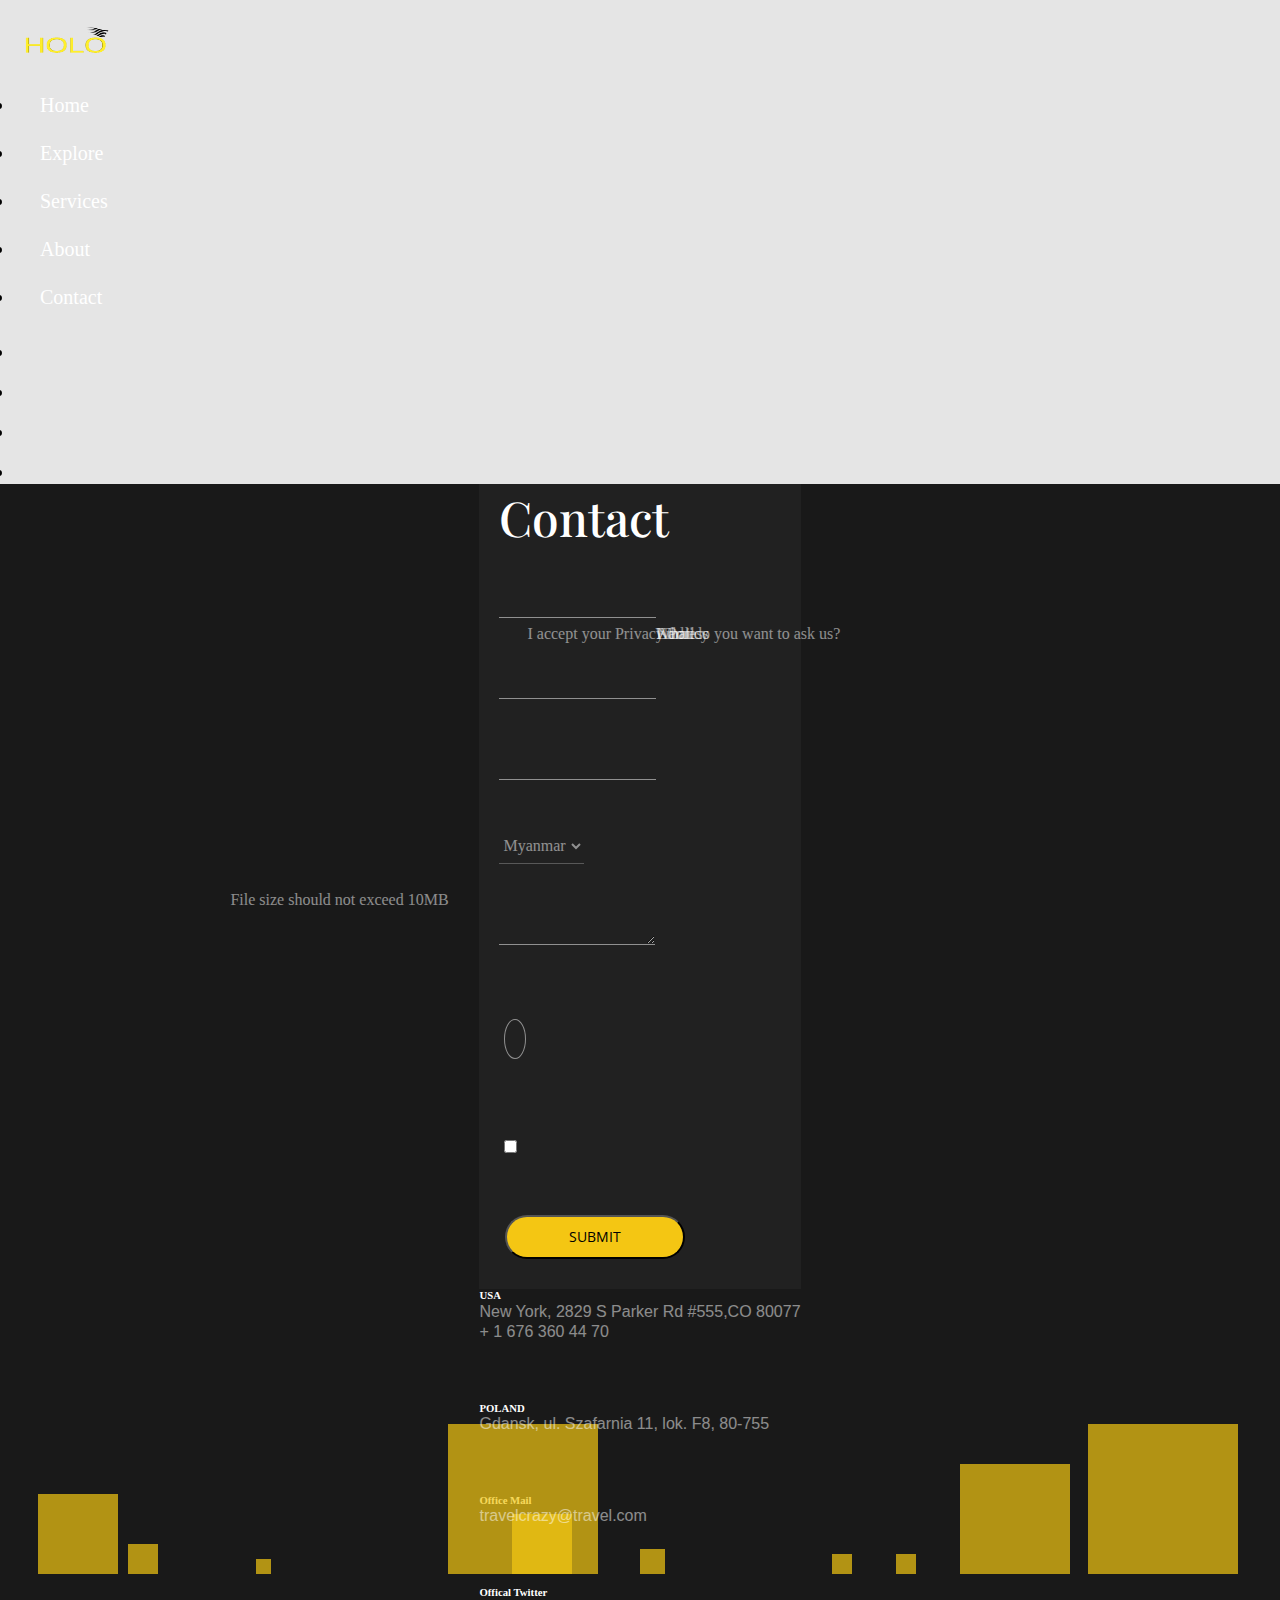
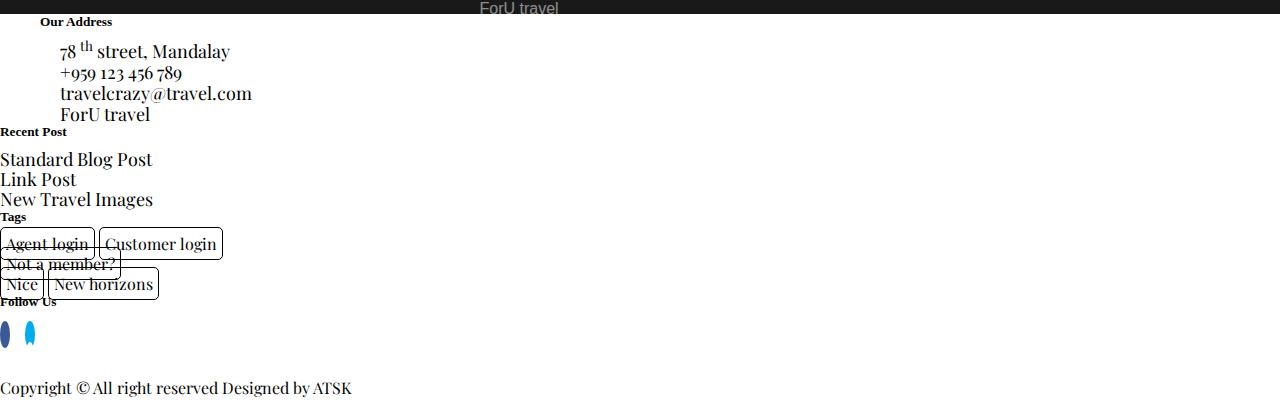
<file: contact.html>
<!DOCTYPE html>
<html lang="en">
<head>
    <meta charset="UTF-8">
    <meta http-equiv="X-UA-Compatible" content="IE=edge">
    <meta name="viewport" content="width=device-width, initial-scale=1.0">
    <title>Travel Exploring Website</title>
    <!-- favicon -->
    <link rel="apple-touch-icon" sizes="180x180" href="resource/img/favicon/apple-touch-icon.png">
    <link rel="icon" type="image/png" sizes="32x32" href="resource/img/favicon/favicon-32x32.png">
    <link rel="icon" type="image/png" sizes="16x16" href="resource/img/favicon/favicon-16x16.png">
    <link rel="manifest" href="resource/img/favicon/site.webmanifest">
    <link rel="mask-icon" href="resource/img/favicon/safari-pinned-tab.svg" color="#5bbad5">
    <link rel="shortcut icon" href="resource/img/favicon/favicon.ico">
    <meta name="msapplication-TileColor" content="#da532c">
    <meta name="msapplication-config" content="resource/img/favicon/browserconfig.xml">
    <meta name="theme-color" content="#ffffff">
    <!-- custom css -->
    <link rel="stylesheet" href="resource/css/style.css" />
    <link rel="stylesheet" href="resource/css/mediaquery.css">
    <link rel="stylesheet" href="vendors/css/grid.css" />
    <link rel="stylesheet" href="vendors/css/normalize.css" />
    <!-- Bootstrap -->
    <link
      rel="stylesheet"
      href="https://cdn.jsdelivr.net/npm/bootstrap@4.6.0/dist/css/bootstrap.min.css"
      integrity="sha384-B0vP5xmATw1+K9KRQjQERJvTumQW0nPEzvF6L/Z6nronJ3oUOFUFpCjEUQouq2+l"
      crossorigin="anonymous"
    />
    <!-- google font -->
    <link
      href="https://fonts.googleapis.com/css2?family=Playfair+Display:wght@400;600&display=swap"
      rel="stylesheet"/>
    <link
      href="https://fonts.googleapis.com/css2?family=Open+Sans:wght@300;400&family=Playfair+Display:wght@400;600&display=swap"
      rel="stylesheet"/>
     <!-- fontawesome -->
     <link
     rel="stylesheet" href="https://cdnjs.cloudflare.com/ajax/libs/font-awesome/6.0.0-beta2/css/all.min.css"
    integrity="sha512-YWzhKL2whUzgiheMoBFwW8CKV4qpHQAEuvilg9FAn5VJUDwKZZxkJNuGM4XkWuk94WCrrwslk8yWNGmY1EduTA=="crossorigin="anonymous"
     referrerpolicy="no-referrer"/>
</head>
<body>
    <nav class="navbar fixed-top contact-nav">
        <a href="#home" class="navbar-brand text-dark"><img src="resource/img/logo.png" alt=""></a>
        <ul class="text-list list-unstyled">
          <li class="list-inline-item"><a href="index.html">Home</a></li>
          <li class="list-inline-item"><a href="#">Explore</a></li>
          <li class="list-inline-item"><a href="#">Services</a></li>
          <li class="list-inline-item"><a href="#">About</a></li>
          <li class="list-inline-item"><a href="#">Contact</a></li>
        </ul>
        <ul class="social-link list-unstyled">
          <li class="list-inline-item">
            <a href="#"><i class="fab fa-facebook-f"></i></a>
          </li>
          <li class="list-inline-item">
            <a href="#"><i class="fab fa-instagram"></i></a>
          </li>
          <li class="list-inline-item">
            <a href="#"><i class="fab fa-twitter"></i></a>
          </li>
          <li class="list-inline-item">
            <a href="#"><i class="far fa-heart"></i></a>
          </li>
        </ul>
    </nav>
    <section id="contact">
      <div class="content-box-md">
        <div class="contact-content">
          <ul class="circles">
            <li></li>
            <li></li>
            <li></li>
            <li></li>
            <li></li>
            <li></li>
            <li></li>
            <li></li>
            <li></li>
            <li></li>
          </ul>    
          <div class="container">
            <div class="row">
              <div class="col-md-8">
                <div id="contact-box">
                    <h2>Contact</h2>
                    <form action="">
                      <div class="row">
                        <div class="col-md-6">
                          <div class="form-group">
                            <input type="text" name="name" id="name" class="form-control">
                            <label for="name">Name</label>
                          </div>
                        </div>
                        <div class="col-md-6">
                          <div class="form-group">
                            <input type="email" name="email" id="email" class="form-control" required>
                            <label for="email">Email</label>
                          </div>
                        </div>
                      </div>
                      <div class="row">
                        <div class="col-md-6">
                          <div class="form-group">
                            <input type="text" name="address" id="address" class="form-control">
                            <label for="address">Address</label>
                          </div>
                        </div>
                        <div class="col-md-6">
                          <div class="form-group ">
                            <select class="form-control" id="country">
                              <option>Myanmar</option>
                              <option>Korea</option>
                              <option>America</option>
                              <option>Japan</option>
                              <option>Singapore</option>
                            </select>
                          </div>
                        </div>
                      </div>
                      <div class="row">
                        <div class="col-md-12">
                          <div class="form-group">
                            <textarea class="form-control" name="message" id="message"  rows="1" style="overflow-x: hidden;overflow-wrap: break-word;"></textarea>
                            <label for="message">What do you want to ask us?</label>
                          </div>
                        </div>
                      </div>
                      <div class="file-privacy">
                        <div class="row">
                          <div class="col-md-6">
                            <div class="form-group">
                              <div class="file">
                                <i class="far fa-file-alt"></i>
                                <label for="address">File size should not exceed 10MB</label>
                              </div>
                            </div>
                          </div>
                          <div class="col-md-6">
                            <div class="form-group ">
                              <div class="form-check">
                                <input class="form-check-input" type="checkbox" id="inlineCheckbox1" value="option1">
                                <label class="form-check-label" for="inlineCheckbox1">I accept your Privacy Policy</label>
                              </div>
                            </div>
                          </div>
                        </div>
                      </div>
                      <div class="row">
                        <div class="col-md-12">
                            <input type="submit" class="btn btn-general send-btn" role="button">
                        </div>
                      </div>
                    </form>
                </div>
              </div>
              <div class="col-md-4">
                <div class="contact-address">
                    <h6>USA</h6>
                    <p>New York, 2829 S Parker Rd #555,CO 80077</p>
                    <p>+ 1 676 360 44 70</p>
                </div>
                <div class="contact-address">
                  <h6>POLAND</h6>
                  <p>Gdansk, ul. Szafarnia 11, lok. F8,
                    80-755</p>
                </div>
                <div class="contact-address">
                  <h6>Office Mail</h6>
                  <p>travelcrazy@travel.com</p>
                </div>
                <div class="contact-address">
                  <h6>Offical Twitter</h6>
                  <p>ForU travel</p>
                </div>
              </div>
              </div>
          </div>
        </div>
      </div>
    </section>
    <footer>
        <div class="jumbotron jumbotron-fluid mb-0">
          <div class="container-fluid">
            <div id="footer-box">
              <div class="row">
                <div class="col-md-3">
                  <div class="address">
                    <h5>Our Address</h5>
                    <p><i class="fas fa-map-marker-alt"></i>78 <sup>th</sup> street, Mandalay</p>
                    <p><i class="fas fa-phone"></i>+959 123 456 789</p>
                    <p><i class="fas fa-envelope"></i>travelcrazy@travel.com</p>
                    <p><i class="fab fa-twitter"></i>ForU travel</p>
                  </div>
                </div>
                <div class="col-md-3">
                  <div class="recent-post">
                    <h5>Recent Post</h5>
                    <p>Standard Blog Post</p>
                    <p>Link Post</p>
                    <p>New Travel Images</p>
                  </div>
                </div>
                <div class="col-md-3">
                  <div class="tag">
                    <h5>Tags</h5>
                    <p><span class="agent">Agent login</span>&nbsp;<span>Customer login</span></p>
                    <p><span>Not a member?</span></p>
                    <p><span>Nice</span>&nbsp;<span>New horizons</span></p>
                  </div>
                </div>
                <div class="col-md-3">
                  <div class="follow">
                    <h5>Follow Us</h5>
                    <i class="fab fa-facebook-f"></i>
                    <i class="fab fa-youtube"></i>
                    <i class="fab fa-twitter"></i><br>
                    <i class="fab fa-spotify"></i>
                    <i class="fab fa-instagram"></i>
                    <i class="fab fa-whatsapp"></i>
                  </div>
                </div>
              </div>
              <p class="text-center">Copyright &copy; All right reserved Designed by ATSK</p>
            </div>
          </div>
        </div>
    </footer>
    <!-- jQuery (necessary for Bootstrap's JavaScript plugins) -->
    <script
      src="https://cdnjs.cloudflare.com/ajax/libs/jquery/3.6.0/jquery.min.js"
      integrity="sha512-894YE6QWD5I59HgZOGReFYm4dnWc1Qt5NtvYSaNcOP+u1T9qYdvdihz0PPSiiqn/+/3e7Jo4EaG7TubfWGUrMQ=="
      crossorigin="anonymous"
      referrerpolicy="no-referrer"></script>
    <!-- Include all compiled plugins (below), or include individual files as needed -->
    <script
      src="https://cdn.jsdelivr.net/npm/bootstrap@4.6.0/dist/js/bootstrap.bundle.min.js"
      integrity="sha384-Piv4xVNRyMGpqkS2by6br4gNJ7DXjqk09RmUpJ8jgGtD7zP9yug3goQfGII0yAns"
      crossorigin="anonymous"></script>
    <!-- Waypoint Js -->
    <script src="vendors/js/jquery.waypoints.min.js"></script>
    <!-- Custom JS -->
    <script src="resource/js/script.js"></script>
</body>
</html>
</file>
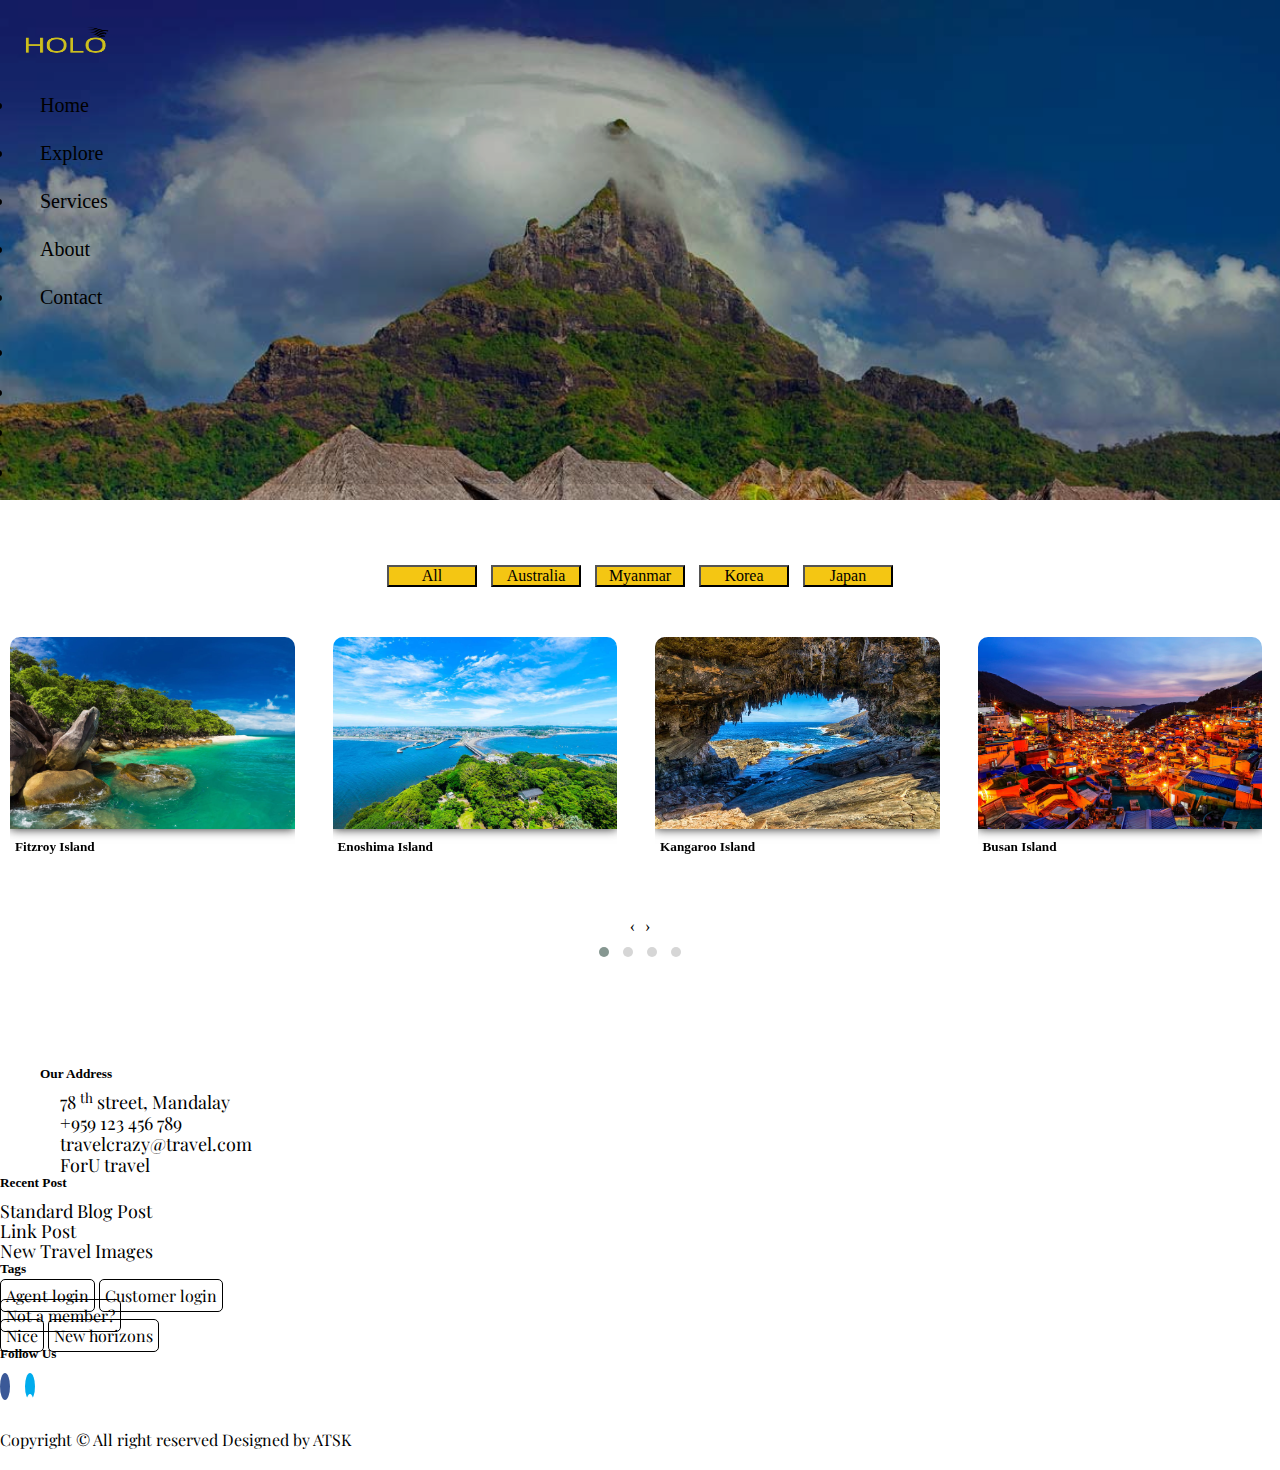
<file: island.html>
<!DOCTYPE html>
<html lang="en">
<head>
    <meta charset="UTF-8">
    <meta http-equiv="X-UA-Compatible" content="IE=edge">
    <meta name="viewport" content="width=device-width, initial-scale=1.0">
    <title>Travel Exploring Website</title>
    <!-- favicon -->
    <link rel="apple-touch-icon" sizes="180x180" href="resource/img/favicon/apple-touch-icon.png">
    <link rel="icon" type="image/png" sizes="32x32" href="resource/img/favicon/favicon-32x32.png">
    <link rel="icon" type="image/png" sizes="16x16" href="resource/img/favicon/favicon-16x16.png">
    <link rel="manifest" href="resource/img/favicon/site.webmanifest">
    <link rel="mask-icon" href="resource/img/favicon/safari-pinned-tab.svg" color="#5bbad5">
    <link rel="shortcut icon" href="resource/img/favicon/favicon.ico">
    <meta name="msapplication-TileColor" content="#da532c">
    <meta name="msapplication-config" content="resource/img/favicon/browserconfig.xml">
    <meta name="theme-color" content="#ffffff">
    <!-- custom css -->
    <link rel="stylesheet" href="resource/css/style.css" />
    <link rel="stylesheet" href="vendors/css/grid.css" />
    <link rel="stylesheet" href="resource/css/mediaquery.css">
    <link rel="stylesheet" href="vendors/css/normalize.css" />
    <!-- Bootstrap -->
    <link
      rel="stylesheet"
      href="https://cdn.jsdelivr.net/npm/bootstrap@4.6.0/dist/css/bootstrap.min.css"
      integrity="sha384-B0vP5xmATw1+K9KRQjQERJvTumQW0nPEzvF6L/Z6nronJ3oUOFUFpCjEUQouq2+l"
      crossorigin="anonymous"
    />
    <!-- google font -->
    <link
      href="https://fonts.googleapis.com/css2?family=Playfair+Display:wght@400;600&display=swap"
      rel="stylesheet"/>
    <link
      href="https://fonts.googleapis.com/css2?family=Open+Sans:wght@300;400&family=Playfair+Display:wght@400;600&display=swap"
      rel="stylesheet"/>
     <!-- fontawesome -->
     <link
     rel="stylesheet" href="https://cdnjs.cloudflare.com/ajax/libs/font-awesome/6.0.0-beta2/css/all.min.css"
    integrity="sha512-YWzhKL2whUzgiheMoBFwW8CKV4qpHQAEuvilg9FAn5VJUDwKZZxkJNuGM4XkWuk94WCrrwslk8yWNGmY1EduTA=="crossorigin="anonymous"
     referrerpolicy="no-referrer"/>
   <!-- Owl Carousel -->
   <link rel="stylesheet" href="./vendors/css/owl.carousel.min.css" />
   <link rel="stylesheet" href="./vendors/css/owl.theme.default.css" />
</head>
<body>
    <section class="home-explore home-island">
        <nav class="navbar fixed-top">
            <a href="#home" class="navbar-brand text-dark"><img src="resource/img/logo.png" alt=""></a>
            <ul class="text-list list-unstyled">
              <li class="list-inline-item"><a href="index.html">Home</a></li>
              <li class="list-inline-item"><a href="#">Explore</a></li>
              <li class="list-inline-item"><a href="#">Services</a></li>
              <li class="list-inline-item"><a href="#">About</a></li>
              <li class="list-inline-item"><a href="contact.html">Contact</a></li>
            </ul>
            <ul class="social-link list-unstyled">
              <li class="list-inline-item">
                <a href="#"><i class="fab fa-facebook-f"></i></a>
              </li>
              <li class="list-inline-item">
                <a href="#"><i class="fab fa-instagram"></i></a>
              </li>
              <li class="list-inline-item">
                <a href="#"><i class="fab fa-twitter"></i></a>
              </li>
              <li class="list-inline-item">
                <a href="#"><i class="far fa-heart"></i></a>
              </li>
            </ul>
        </nav>
        <div class="container-fluid">
            <div id="home-overlay"></div>
            <div class="beach-header">
              <h2>Islands</h2>
              <h6>Life is a island, enjoy the waves</h6>
            </div>
        </div>
    </section>
    <section class="explore-section">
      <div class="content-box-lg">
        <div class="container-fluid">
            <div class="row">
              <div class="col-md-12">
                <div class="owl-filter-bar btn-filter-bar ">
                  <button class="btn item active-color" data-owl-filter="*">
                    <span>All</span>
                  </button>
                  <button class="btn item active-color" data-owl-filter=".australia">
                    <span>Australia</span>
                  </button>
                  <button class="btn item active-color" data-owl-filter=".myanmar">
                    <span>Myanmar</span>
                  </button>
                  <button class="btn item active-color" data-owl-filter=".korea">
                    <span>Korea</span>
                  </button>
                  <button class="btn item active-color" data-owl-filter=".japan">
                    <span>Japan</span>
                  </button>
                </div>
              </div>
            </div>
            <!--  filter for card -->
            <div class="row">
                <div class="col-md-12">
                  <!-- Card Carousel -->
                    <div id="beach-carousel" class="owl-carousel owl-theme">
                        <div class="card item australia">
                          <div class="card-img-top image-item">
                            <a href="./resource/img/island/australia/Fitzroy.jpg">
                              <img src="./resource/img/island/australia/Fitzroy.jpg" alt="Fitzroy" class="img-responsive" />
                            </a>
                          </div>
                          <div class="card-title">
                            <h5>Fitzroy Island</h5>
                          </div>
                          <div class="card-body">
                            <div class="container-fluid">
                              <div class="row">
                                <div class="col-sm-2 p-0"><i class="fas fa-dollar-sign"></i></div>
                                <div class="col-sm-10 p-0"> <h6>Entry cost </h6><p>Free</p></div>
                              </div>
                              <div class="row">
                                <div class="col-sm-2 p-0"><i class="fas fa-map-marked-alt"></i></div>
                                <div class="col-sm-10 p-0"> <h6>Location</h6><p> Cairns in Tropical North Queensland, Australia</p></div>
                              </div>
                              <div class="row justify-content-center">
                                <a href="" class="btn btn-general favorite" role="button">Add to Favorite</a>
                              </div>
                            </div>
                          </div> 
                        </div>
                        <div class="card item japan">
                          <div class="card-img-top image-item">
                            <a href="./resource/img/island/japan/Enoshima.jpg">
                              <img src="./resource/img/island/japan/Enoshima.jpg" alt="Enoshima" class="img-responsive" />
                            </a>
                          </div>
                          <div class="card-title">
                            <h5>Enoshima Island</h5>
                          </div>
                          <div class="card-body">
                            <div class="container-fluid">
                              <div class="row">
                                <div class="col-sm-2 p-0"><i class="fas fa-dollar-sign"></i></div>
                                <div class="col-sm-10 p-0"> <h6>Entry cost </h6><p>$250</p></div>
                              </div>
                              <div class="row">
                                <div class="col-sm-2 p-0"><i class="fas fa-map-marked-alt"></i></div>
                                <div class="col-sm-10 p-0"> <h6>Location</h6><p> Ehime Prefecture of southern Japan</p></div>
                              </div>
                              <div class="row justify-content-center">
                                <a href="" class="btn btn-general favorite" role="button">Add to Favorite</a>
                              </div>
                            </div>
                          </div>
                        </div>
                        <div class="card item australia">
                          <div class="card-img-top image-item">
                            <a href="./resource/img/island/australia/Kangaroo.jpg">
                              <img src="./resource/img/island/australia/Kangaroo.jpg" alt="Kangaroo" class="img-responsive"/>
                            </a>
                          </div>
                          <div class="card-title">
                            <h5>Kangaroo Island</h5>
                          </div>
                          <div class="card-body">
                            <div class="container-fluid">
                              <div class="row">
                                <div class="col-sm-2 p-0"><i class="fas fa-dollar-sign"></i></div>
                                <div class="col-sm-10 p-0"> <h6>Entry cost </h6><p>Free</p></div>
                              </div>
                              <div class="row">
                                <div class="col-sm-2 p-0"><i class="fas fa-map-marked-alt"></i></div>
                                <div class="col-sm-10 p-0"> <h6>Location</h6><p>the south coast of South Australia</p></div>
                              </div>
                              <div class="row justify-content-center">
                                <a href="" class="btn btn-general favorite" role="button">Add to Favorite</a>
                              </div>
                            </div>
                          </div>
                        </div>
                        <div class="card  item korea">
                          <div class="card-img-top image-item">
                            <a href="./resource/img/island/korea/Busan.jpg">
                              <img src="./resource/img/island/korea/Busan.jpg" alt="Busan"class="img-responsive"/>
                            </a>
                          </div>
                          <div class="card-title">
                            <h5>Busan Island</h5>
                          </div>
                          <div class="card-body">
                            <div class="container-fluid">
                              <div class="row">
                                <div class="col-sm-2 p-0"><i class="fas fa-dollar-sign"></i></div>
                                <div class="col-sm-10 p-0"> <h6>Entry cost </h6><p>Free</p></div>
                              </div>
                              <div class="row">
                                <div class="col-sm-2 p-0"><i class="fas fa-map-marked-alt"></i></div>
                                <div class="col-sm-10 p-0"> <h6>Location</h6><p>southern end of Haeundae Beach, south korea</p></div>
                              </div>
                              <div class="row justify-content-center">
                                <a href="" class="btn btn-general favorite" role="button">Add to Favorite</a>
                              </div>
                            </div>
                          </div>
                        </div>
                        <div class="card item australia">
                          <div class="card-img-top image-item">
                            <a href="./resource/img/island/australia/Whitsunday.jpg">
                              <img src="./resource/img/island/australia/Whitsunday.jpg" alt="Whitsunday" class="img-responsive"/>
                            </a>
                          </div>
                          <div class="card-title">
                            <h5>Whitsunday Island</h5>
                          </div>
                          <div class="card-body">
                            <div class="container-fluid">
                              <div class="row">
                                <div class="col-sm-2 p-0"><i class="fas fa-dollar-sign"></i></div>
                                <div class="col-sm-10 p-0"> <h6>Entry cost </h6><p>Free</p></div>
                              </div>
                              <div class="row">
                                <div class="col-sm-2 p-0"><i class="fas fa-map-marked-alt"></i></div>
                                <div class="col-sm-10 p-0"> <h6>Location</h6><p> central coast of Queensland, Australia</p></div>
                              </div>
                              <div class="row justify-content-center">
                                <a href="" class="btn btn-general favorite" role="button">Add to Favorite</a>
                              </div>
                            </div>
                          </div>
                        </div>
                        <div class="card item australia">
                          <div class="card-img-top image-item">
                            <a href="./resource/img/island/australia/Fraser.jpg">
                              <img src="./resource/img/island/australia/Fraser.jpg" alt="Fraser" class="img-responsive"/>
                            </a>
                          </div>
                          <div class="card-title">
                            <h5>Fraser Island</h5>
                          </div>
                          <div class="card-body">
                            <div class="container-fluid">
                              <div class="row">
                                <div class="col-sm-2 p-0"><i class="fas fa-dollar-sign"></i></div>
                                <div class="col-sm-10 p-0"> <h6>Entry cost </h6><p>Free</p></div>
                              </div>
                              <div class="row">
                                <div class="col-sm-2 p-0"><i class="fas fa-map-marked-alt"></i></div>
                                <div class="col-sm-10 p-0"> <h6>Location</h6><p>north of Brisbane, off the East Coast of Queensland, Australia</p></div>
                              </div>
                              <div class="row justify-content-center">
                                <a href="" class="btn btn-general favorite" role="button">Add to Favorite</a>
                              </div>
                            </div>
                          </div>
                        </div>
                        <div class="card item korea">
                          <div class="card-img-top image-item">
                            <a href="./resource/img/island/korea/Jeju.jpg">
                              <img src="./resource/img/island/korea/Jeju.jpg" alt="Jeju" class="img-responsive"/>
                            </a>
                          </div>
                          <div class="card-title">
                            <h5>Jeju Island</h5>
                          </div>
                          <div class="card-body">
                            <div class="container-fluid">
                              <div class="row">
                                <div class="col-sm-2 p-0"><i class="fas fa-dollar-sign"></i></div>
                                <div class="col-sm-10 p-0"> <h6>Entry cost </h6><p>Free</p></div>
                              </div>
                              <div class="row">
                                <div class="col-sm-2 p-0"><i class="fas fa-map-marked-alt"></i></div>
                                <div class="col-sm-10 p-0"> <h6>Location</h6><p> southern coast of South Korea, in the Korea Strait, Jeollanam-do</p></div>
                              </div>
                              <div class="row justify-content-center">
                                <a href="" class="btn btn-general favorite" role="button">Add to Favorite</a>
                              </div>
                            </div>
                          </div>
                        </div>
                        <div class="card item myanmar">
                          <div class="card-img-top image-item">
                            <a href="./resource/img/island/myanmar/CocksComb.jpg">
                              <img src="./resource/img/island/myanmar/CocksComb.jpg" alt=" CocksComb" class="img-responsive"/>
                            </a>
                          </div>
                          <div class="card-title">
                            <h5>CocksComb Kun</h5>
                          </div>
                          <div class="card-body">
                            <div class="container-fluid">
                              <div class="row">
                                <div class="col-sm-2 p-0"><i class="fas fa-dollar-sign"></i></div>
                                <div class="col-sm-10 p-0"> <h6>Entry cost </h6><p>Free</p></div>
                              </div>
                              <div class="row">
                                <div class="col-sm-2 p-0"><i class="fas fa-map-marked-alt"></i></div>
                                <div class="col-sm-10 p-0"> <h6>Location</h6><p>southern waters of Myanmar</p></div>
                              </div>
                              <div class="row justify-content-center">
                                <a href="" class="btn btn-general favorite" role="button">Add to Favorite</a>
                              </div>
                            </div>
                          </div>
                        </div>
                        <div class="card item myanmar" >
                          <div class="card-img-top image-item">
                            <a href="./resource/img/island/myanmar/Goyangyi .jpg">
                              <img src="./resource/img/island/myanmar/Goyangyi .jpg" alt="Goyangyi" class="img-responsive" />
                            </a>
                          </div>
                          <div class="card-title">
                            <h5>Goyangyi Kun</h5>
                          </div>
                          <div class="card-body">
                            <div class="container-fluid">
                              <div class="row">
                                <div class="col-sm-2 p-0"><i class="fas fa-dollar-sign"></i></div>
                                <div class="col-sm-10 p-0"> <h6>Entry cost </h6><p>Free</p></div>
                              </div>
                              <div class="row">
                                <div class="col-sm-2 p-0"><i class="fas fa-map-marked-alt"></i></div>
                                <div class="col-sm-10 p-0"> <h6>Location</h6><p> Ayeyarwady Region in South West Myanmar</p></div>
                              </div>
                              <div class="row justify-content-center">
                                <a href="" class="btn btn-general favorite" role="button">Add to Favorite</a>
                              </div>
                            </div>
                          </div>
                        </div>
                        <div class="card item myanmar" >
                          <div class="card-img-top image-item">
                            <a href="./resource/img/island/myanmar/Harris.jpg">
                              <img  src="./resource/img/island/myanmar/Harris.jpg" alt="Harris" class="img-responsive" />
                            </a>
                            </div>
                            <div class="card-title">
                              <h5>Harris Kun</h5>
                            </div>
                            <div class="card-body">
                              <div class="container-fluid">
                                <div class="row">
                                  <div class="col-sm-2 p-0"><i class="fas fa-dollar-sign"></i></div>
                                  <div class="col-sm-10 p-0"> <h6>Entry cost </h6><p>Free</p></div>
                                </div>
                                <div class="row">
                                  <div class="col-sm-2 p-0"><i class="fas fa-map-marked-alt"></i></div>
                                  <div class="col-sm-10 p-0"> <h6>Location</h6><p>southern Myanmar and is part of the Tanintharyi Region</p></div>
                                </div>
                                <div class="row justify-content-center">
                                  <a href="" class="btn btn-general favorite" role="button">Add to Favorite</a>
                                </div>
                              </div>
                            </div>
                        </div>
                        <div class="card item korea" >
                          <div class="card-img-top image-item">
                            <a href="./resource/img/island/korea/ansan.jpg">
                              <img src="./resource/img/island/korea/ansan.jpg"  alt="ansan" class="img-responsive"/>
                            </a>
                          </div>
                          <div class="card-title">
                            <h5>Ansan Island</h5>
                          </div>
                          <div class="card-body">
                            <div class="container-fluid">
                              <div class="row">
                                <div class="col-sm-2 p-0"><i class="fas fa-dollar-sign"></i></div>
                                <div class="col-sm-10 p-0"> <h6>Entry cost </h6><p>Free</p></div>
                              </div>
                              <div class="row">
                                <div class="col-sm-2 p-0"><i class="fas fa-map-marked-alt"></i></div>
                                <div class="col-sm-10 p-0"> <h6>Location</h6><p>Gyeonggi Province, South Korea</p></div>
                              </div>
                              <div class="row justify-content-center">
                                <a href="" class="btn btn-general favorite" role="button">Add to Favorite</a>
                              </div>
                            </div>
                          </div>
                        </div>
                        <div class="card item korea" >
                          <div class="card-img-top image-item">
                            <a href="./resource/img/island/korea/ganghwa.jpg">
                              <img  src="./resource/img/island/korea/ganghwa.jpg"alt="ganghwa" class="img-responsive"/>
                            </a>
                          </div>
                          <div class="card-title">
                            <h5>Ganghwa Island</h5>
                          </div>
                          <div class="card-body">
                            <div class="container-fluid">
                              <div class="row">
                                <div class="col-sm-2 p-0"><i class="fas fa-dollar-sign"></i></div>
                                <div class="col-sm-10 p-0"> <h6>Entry cost </h6><p>Free</p></div>
                              </div>
                              <div class="row">
                                <div class="col-sm-2 p-0"><i class="fas fa-map-marked-alt"></i></div>
                                <div class="col-sm-10 p-0"> <h6>Location</h6><p>Ganghwa Island, the fifth largest island in South Korea</p></div>
                              </div>
                              <div class="row justify-content-center">
                                <a href="" class="btn btn-general favorite" role="button">Add to Favorite</a>
                              </div>
                            </div>
                          </div>
                        </div>
                        <div class="card item myanmar" >
                          <div class="card-img-top image-item">
                            <a href="./resource/img/island/myanmar/HorseShoe.jpg">
                              <img src="./resource/img/island/myanmar/HorseShoe.jpg" alt="HorseShoe" class="img-responsive"/>
                            </a>
                          </div>
                          <div class="card-title">
                            <h5>HorseShoe Kun</h5>
                          </div>
                          <div class="card-body">
                            <div class="container-fluid">
                              <div class="row">
                                <div class="col-sm-2 p-0"><i class="fas fa-dollar-sign"></i></div>
                                <div class="col-sm-10 p-0"> <h6>Entry cost </h6><p>Free</p></div>
                              </div>
                              <div class="row">
                                <div class="col-sm-2 p-0"><i class="fas fa-map-marked-alt"></i></div>
                                <div class="col-sm-10 p-0"> <h6>Location</h6><p> Kawthaung, Tanintharyi Region, Myanmar</p></div>
                              </div>
                              <div class="row justify-content-center">
                                <a href="" class="btn btn-general favorite" role="button">Add to Favorite</a>
                              </div>
                            </div>
                          </div>
                        </div>
                        <div class="card item japan" >
                          <div class="card-img-top image-item">
                            <a href="./resource/img/island/japan/Kozushima.jpg">
                              <img src="./resource/img/island/japan/Kozushima.jpg" alt="Kozushima" class="img-responsive"/>
                            </a>
                          </div>
                          <div class="card-title">
                            <h5>Kozushima Island</h5>
                          </div>
                          <div class="card-body">
                            <div class="container-fluid">
                              <div class="row">
                                <div class="col-sm-2 p-0"><i class="fas fa-dollar-sign"></i></div>
                                <div class="col-sm-10 p-0"> <h6>Entry cost </h6><p>Free</p></div>
                              </div>
                              <div class="row">
                                <div class="col-sm-2 p-0"><i class="fas fa-map-marked-alt"></i></div>
                                <div class="col-sm-10 p-0"> <h6>Location</h6><p>  Kobeyama, Kozushima-mura, Tokyo Japan</p></div>
                              </div>
                              <div class="row justify-content-center">
                                <a href="" class="btn btn-general favorite" role="button">Add to Favorite</a>
                              </div>
                            </div>
                          </div>
                        </div>
                        <div class="card item japan" >
                          <div class="card-img-top image-item">
                            <a href="./resource/img/island/japan/Okinawa.jpg">
                              <img src="./resource/img/island/japan/Okinawa.jpg" alt="Okinawa" class="img-responsive" />
                            </a>
                          </div>
                          <div class="card-title">
                            <h5>Okinawa Island</h5>
                          </div>
                          <div class="card-body">
                            <div class="container-fluid">
                              <div class="row">
                                <div class="col-sm-2 p-0"><i class="fas fa-dollar-sign"></i></div>
                                <div class="col-sm-10 p-0"> <h6>Entry cost </h6><p>Free</p></div>
                              </div>
                              <div class="row">
                                <div class="col-sm-2 p-0"><i class="fas fa-map-marked-alt"></i></div>
                                <div class="col-sm-10 p-0"> <h6>Location</h6><p>a prefecture of Japan located on the Ryukyu Islands, Japan</p></div>
                              </div>
                              <div class="row justify-content-center">
                                <a href="" class="btn btn-general favorite" role="button">Add to Favorite</a>
                              </div>
                            </div>
                          </div>
                        </div>
                        <div class="card item japan" >
                          <div class="card-img-top image-item">
                            <a href="./resource/img/island/japan/Okinoshima.jpg">
                              <img src="./resource/img/island/japan/Okinoshima.jpg" alt="Okinoshima" class="img-responsive"/>
                            </a>
                          </div>
                          <div class="card-title">
                            <h5>Okinoshima Island</h5>
                          </div>
                          <div class="card-body">
                            <div class="container-fluid">
                              <div class="row">
                                <div class="col-sm-2 p-0"><i class="fas fa-dollar-sign"></i></div>
                                <div class="col-sm-10 p-0"> <h6>Entry cost </h6><p>Free</p></div>
                              </div>
                              <div class="row">
                                <div class="col-sm-2 p-0"><i class="fas fa-map-marked-alt"></i></div>
                                <div class="col-sm-10 p-0"> <h6>Location</h6><p>the coast of Munakata, Fukuoka, Japan</p></div>
                              </div>
                              <div class="row justify-content-center">
                                <a href="" class="btn btn-general favorite" role="button">Add to Favorite</a>
                              </div>
                            </div>
                          </div>
                        </div>
                  </div>
                </div>
            </div>
        </div>
      </div>
    </section>
    <footer>
        <div class="jumbotron jumbotron-fluid mb-0">
          <div class="container-fluid">
            <div id="footer-box">
              <div class="row">
                <div class="col-md-3">
                  <div class="address">
                    <h5>Our Address</h5>
                    <p><i class="fas fa-map-marker-alt"></i>78 <sup>th</sup> street, Mandalay</p>
                    <p><i class="fas fa-phone"></i>+959 123 456 789</p>
                    <p><i class="fas fa-envelope"></i>travelcrazy@travel.com</p>
                    <p><i class="fab fa-twitter"></i>ForU travel</p>
                  </div>
                </div>
                <div class="col-md-3">
                  <div class="recent-post">
                    <h5>Recent Post</h5>
                    <p>Standard Blog Post</p>
                    <p>Link Post</p>
                    <p>New Travel Images</p>
                  </div>
                </div>
                <div class="col-md-3">
                  <div class="tag">
                    <h5>Tags</h5>
                    <p><span class="agent">Agent login</span>&nbsp;<span>Customer login</span></p>
                    <p><span>Not a member?</span></p>
                    <p><span>Nice</span>&nbsp;<span>New horizons</span></p>
                  </div>
                </div>
                <div class="col-md-3">
                  <div class="follow">
                    <h5>Follow Us</h5>
                    <i class="fab fa-facebook-f"></i>
                    <i class="fab fa-youtube"></i>
                    <i class="fab fa-twitter"></i><br>
                    <i class="fab fa-spotify"></i>
                    <i class="fab fa-instagram"></i>
                    <i class="fab fa-whatsapp"></i>
                  </div>
                </div>
              </div>
              <p class="text-center">Copyright &copy; All right reserved Designed by ATSK</p>
            </div>
          </div>
        </div>
    </footer>
    <!-- jQuery (necessary for Bootstrap's JavaScript plugins) -->
    <script
      src="https://cdnjs.cloudflare.com/ajax/libs/jquery/3.6.0/jquery.min.js"
      integrity="sha512-894YE6QWD5I59HgZOGReFYm4dnWc1Qt5NtvYSaNcOP+u1T9qYdvdihz0PPSiiqn/+/3e7Jo4EaG7TubfWGUrMQ=="
      crossorigin="anonymous"
      referrerpolicy="no-referrer"></script>
    <!-- Include all compiled plugins (below), or include individual files as needed -->
    <script
      src="https://cdn.jsdelivr.net/npm/bootstrap@4.6.0/dist/js/bootstrap.bundle.min.js"
      integrity="sha384-Piv4xVNRyMGpqkS2by6br4gNJ7DXjqk09RmUpJ8jgGtD7zP9yug3goQfGII0yAns"
      crossorigin="anonymous"></script>
    <!-- Waypoint Js -->
    <script src="vendors/js/jquery.waypoints.min.js"></script>
    <!-- Carousel JS -->
    <script src="vendors/js/owl.carousel.js"></script>
    <script src="vendors/js/owl.carousel.min.js"></script>
    <script src="vendors/js/owlcarousel2-filter.min.js"></script>
    <!-- slick carousel js -->
    <script src="vendors/js/slick.min.js"></script>
    <!-- Custom JS -->
    <script src="resource/js/script.js"></script>
</body>
</html>
</file>
<file: resource/css/style.css>
/* Default Themes
font-family: 'Open Sans', sans-serif;
font-family: 'Playfair Display', serif
*/
/*---------- HTML BODY----------- */
* {
  margin: 0;
  padding: 0;
  box-sizing: border-box;
}
html,
body {
  height: 100%;
  scroll-behavior: smooth;
}
p {
  font-family: "Playfair Display", sans-serif;
  font-size: 16px;
  font-weight: 400;
  line-height: 20px;
}
section,
footer {
  background-color: #fff;
  overflow: hidden;
}
.fadeInScroll{
  opacity: 1;
}
h2{
  font-family: "Playfair Display",sans-serif;
  font-size: 48px;
  font-weight: 500;
}
/*---------- Preloader----------- */
#preloader {
  background-color: #fff;
  position: fixed;
  top: 0;
  bottom: 0;
  left: 0;
  right: 0;
  z-index: 9999;
}
#status {
  background-image: url(../img/preloader/preloader.gif);
  background-repeat: no-repeat;
  width: 70px;
  height: 70px;
  position: absolute;
  top: 50%;
  left: 50%;
  margin-top: -35px;
  margin-left: -35px;
}
/*---------- content box----------- */
.content-box-lg {
  padding: 100px 0;
}
.content-box-md {
  padding: 90px 0;
}
.content-box-sm {
  padding: 80pc 0;
}
/*---------- Home nav----------- */
nav.navbar{
  padding: 0 15px;
}
.navbar {
  background-color: rgba(0, 0, 0, 0.1);
}
.navbar-brand img{
  width: 100px;
  height: 75px;
}
nav ul {
  font-size: 20px;
}
nav ul.text-list > li > a,
nav ul.text-list > li > a:after {
  text-decoration: none;
  color: #000000;
  margin-top: 5px;
  padding: 10px 25px;
  z-index: 2;
  position: relative;
  margin-bottom: 5px;
  display: block;
  transition: all .5s;
}
nav ul.text-list > li > a:after{
  display: block;
  position: absolute;
  top: 0;
  left: 0;
  bottom: 0;
  right: 0;
  margin: auto;
  width: 100%;
  height: 1px;
  content: '.';
  color: transparent;
  background: #f4c613;
  visibility: none;
  opacity: 0;
  z-index: -1;
}
nav ul.text-list > li > a:hover:after {
  opacity: 1;
  visibility: visible;
  height: 100%;
}
nav ul.social-link li a {
  font-size: 24px;
  border: 1pxs solid #fff;
  width: 35px;
  height: 35px;
  text-align: center;
  display: inline-block;
  border-radius: 50%;
  line-height: 35px;
  color: #fff;
}
nav ul.social-link > li:nth-child(1) a:hover {
  background-color: #3b5998;
  color: #fff;
}
nav ul.social-link > li:nth-child(2) a:hover {
  background-color: #fff;
  color: #d6249f;
}
nav ul.social-link > li:nth-child(3) a:hover {
  background-color: #fff;
  color: #00aced;
}
nav ul.social-link > li:nth-child(4) a:hover {
  background-color: #dd4b39;
}
/*---------- white navbar----------- */
.white-nav-top {
  background: #fff;
  padding: 10px 0;
  box-shadow: 0 1px 3px 1px #999;
  z-index: 2;
}
.white-nav-top ul > li > a {
  color: #212226;
}
.white-nav-top ul > li > a > i{
  color: #212226;
}
/*---------- Scroll spy White navbar----------- */
.white-nav-top ul.text-list > li a.active {
  color: #f4c613;
}
/*---------- contact page navbar----------- */
nav.contact-nav ul li a{
  color: #ffffff;
}
nav.contact-nav.white-nav-top ul li a{
  color: #000;
}
/*---------- Buttons----------- */
.btn-general {
  font-family: "Open Sans", sans-serif;
  font-size: 14px;
  border-radius: 24px;
  text-transform: uppercase;
  margin: 0 6px;
  padding: 12px 46px 12px 46px;
  transition: all 0.5s;
}
a.btn-yellow{
  text-decoration: none;
  background-color: #f4c613;
  color: #000;
  font-weight: 500;
  border-radius: 50px;
  padding: 10px 15px;
}
/*---------- Home section----------- */
#home{
  position: relative;
  height: 100%;
}
#home-bg img{
  position: absolute;
  top: 50%;
  left: 50%;
  transform: translateX(-50%) translateY(-50%);
  min-width: 100%;
  min-height: 100%;
  background-size: cover;
}
#home-overlay {
  width: 100%;
  height: 100%;
  background-color: rgba(0, 0, 0, 0.5);
  position: absolute;
  top: 0;
  left: 0;
}
.home-header {
  margin-top: 17%;
  margin-left: 40%;
}
.heading {
  color: #f4c613;
}
.heading h4 {
  font-size: 16px;
  font-weight: 200;
}
.heading h2 {
  font-size: 50px;
  font-weight: 600;
}
.home-btn a {
  text-decoration: none;
  background-color: #000;
  color: #f4c613;
  border: 1px solid #f4c613;
  border-radius: 50px;
  margin-top: 20px;
  transition: all 0.5s;
}
.home-btn a:active,
.home-btn a:hover {
  background-color: #f4c613;
  color: #000;
  border-color: #000;
  transform: translateY(-8px);
}
/* down arrow */
#down-arrow {
  margin-top: 17%;
  font-size: 28px;
}
#down-arrow i{
  color: #000;
  border: 1px solid #000;
  padding: 5px 8px;
  border-radius: 50%;
  animation:bounce 1s infinite;
}
/*---------- Explore section----------- */
#explore {
  padding: 0;
  margin: 0;
}
#explore-title h2 {
  font-family:  sans-serif;
  font-size: 36px;
  color: #000;
  letter-spacing: 2px;
}
#explore-title p {
  font-family: sans-serif;
  font-size: 16px;
  color: #000;
  font-weight: 300;
  padding: 5px;
  line-height: 20px;
  letter-spacing: 1px;
  margin-bottom: 25px;
}
.explore-box{
  padding: 10px 0;
}
.explore-box .card{
  overflow: hidden;
}
.explore-box .card img{
  width: 100%;
  max-height: 300px;
  transform: scale(1.15);
  transition: transform 0.5s ,scale 0.5s;
}
.explore-box .card img:hover{
  transform: scale(1);
}
.explore-text-over-img{
  width: 100%;
  position: absolute;
  top: 70%;
}
.explore-text-over-img h4{
  padding-top: 40px;
  display: inline-block;
  padding-left: 10px;
}
.explore-text-over-img a{
  margin-top: 30px;
  margin-right: 10%;
  float: right;
  display: inline-block;
  transition: all 0.5s;
}
.explore-text-over-img a:hover{
  background-color: #000;
  color: #f4c613;
  border: 1px solid #f4c613;
}
/*---------- Counter Up section----------- */
#counterup {
  background-color: rgba(128, 128, 128, 0.2);
  padding-bottom: 10px;
  z-index: -1;
}
#counterup .content-box-md{
  padding-top: 50px;
}
#counterup h2 {
  font: "Playfair Display" 36px;
  color: #000;
  margin-bottom: 30px;
}
.counter-item {
  text-align: center;
  position: relative;
  padding: 5px;
  margin: 0 auto;
  width: 170px;
  height: auto;
  color: #f4c613;
  transition: all 0.5s linear;
}
.counter-item:after{
  content: '';
  background: linear-gradient(to right, #eff0f2, #fefefe);
  height: 152px;
  width: 152px;
  border-radius: 15px;
  border: 3px solid #fff;
  box-shadow: 5px 0 8px rgba(0, 0, 0, 0.2);
  transform: translateX(-50%) rotate(45deg);
  position: absolute;
  top: 25px;
  left: 50%;
  z-index: -1;
}
.counter-item .counter-content i {
  background: #f4c613;
  color: #000;
  font-size: 30px;
  line-height: 60px;
  width: 60px;
  height: 60px;
  margin: 20px auto 20px;
  border-radius: 50%;
  border: 2px solid #fff;
  box-shadow: 4px 4px 4px rgba(0,0,0,0.4);
}
.counter-item .counter-value {
  font-weight: 500;
  background:#f4c613;
  color: #000;
  font-size: 25px;
  letter-spacing: 2px;
  width: 100%;
  padding: 10px 0 6px;
  border-radius: 10px;
  box-shadow: inset 0 0 6px rgba(0,0,0,0.6),0 0 0 2px #fff;
  position: absolute;
  left: 0;
  bottom: -80px;
  z-index: -1;
}
.counter-item .counter-content p {
    color: #000;
    font-size: 18px;
    font-weight: 700;
    text-transform: capitalize;
    line-height: 22px;
    padding: 0 30px;
    margin: 0 0 15px;
}
.counter-item i {
  transition: all 0.5 linear;
}
.change-color {
  color: #000 !important;
  padding-top: 10px;
}
.change-color i {
  color: #f4c613;
  transition: transform 0.5s;
}
.animate-route ,
.animate-smile,
.animate-users{
  transform: scale(1.2) translateY(-10px);
}
.animate-global {
  transform: scale(1.2) rotate(-45deg);
}
/*---------- hot tour section----------- */
#tour-heading h2 {
  font-size: 48px;
  color: #000;
}
#tour-heading p {
  font-size: 18px;
  word-spacing: 2px;
}
.controls-top {
  text-align: center;
  padding: 10px;
  margin-bottom: 15px;
}
.controls-top i {
  font-size: 30px;
  width: 40px;
  height: 40px;
  background-color: #f4c613;
  padding-top: 5px;
  border-radius: 50%;
  color: #000;
  box-shadow: 0 0 5px #808080;
  transition: all 0.5s ease;
}
.controls-top i.fa-chevron-left:hover {
  background-color: #000;
  color: #f4c613;
  transform: scale(1.2) translateX(-15px);
}
.controls-top i.fa-chevron-right:hover {
  background-color: #000;
  color: #f4c613;
  transform: scale(1.2) translateX(15px);
}
.tour-card{
  box-shadow: 0 0 10px #808080;
  max-height: 500px;
  width: 490px;
  opacity: 90%;
  transform: scale(1);
  transition: all 0.5s linear;
}
.tour-card .backgroundEffect{
  bottom: 0;
  height: 0px;
  width: 100%;
  transition: background 0.5s ease-in-out;
}
.tour-card:hover{
  opacity: 1;
  transform: scale(1.03);
}
.tour-card:hover .backgroundEffect{
  bottom: 0;
  height: 260px;
  width: 100%;
  position: absolute;
  background: #f4c613;
  animation: popBackground 0.5s ease-in
}
@keyframes popBackground {
  0% {
      height: 20px;
      border-top-left-radius: 50%;
      border-top-right-radius: 50%
  }

  50% {
      height: 80px;
      border-top-left-radius: 75%;
      border-top-right-radius: 75%
  }
  75% {
      height: 160px;
      border-top-left-radius: 85%;
      border-top-right-radius: 85%
  }
  100% {
      height: 280px;
      border-top-left-radius: 100%;
      border-top-right-radius: 100%
  }
}
.tour-card{
  width: 100%;
}
.tour-card img.card-img-top{
  display: block;
  width: 100%;
  height: 18vw;
  object-fit: cover;
}
.card-title h4{
  color: #000;
  font-size: 28px;
  font-family: "Playfair Display",sans-serif;
  font-weight: 500;
}
.card-title p,
.tour-badge p{
  font-weight: 200;
  color: #000;
}
.card-title i{
  font-size: 30px;
  width: 50px;
  height: 50px;
  color: #000;
  background-color: #f4c613;
  border-radius: 50%;
  padding-top: 8px;
  position: absolute;
  top: -50px;
}
.tour-card:hover i{
  color: #000;
}
.tour-badge span.badge{
  background-color: #f4c613;
  color: #000;
  font-size: 18px;
  border-radius: 50px;
  margin: 0 5px;
}
.tour-card:hover span.badge,
.tour-card:hover .tour a{
  background-color: #000;
  color: #f4c613;
}
.tour a{
  text-decoration: none;
  background-color: #f4c613;
  color: #000;
  border-radius: 50px;
  text-align: center;
  width: 100px;
  margin-top: 10px;
  transition: all 0.5s linear;
}
.tour a:hover{
  background-color: #000;
  border: 1px solid #f4c613;
  color: #f4c613;
  transform: scale(1.2);
}
.tour i{
  color: #f4c613;
  margin-top: 10px;
}
.price{
  font-size: 24px;
  color: #000;
}
/*---------- services section----------- */
#services{
  background-color: #f4c613;
  margin-top: 50px;
  overflow: visible;
}
#service-text-block h4{
  font-size: 30px;
}
#service-text-block p{
  word-wrap: break-word;
  margin-top: 20px;
  line-height: 24px;
}
#service-transportation ol.carousel-indicators {
  position: absolute;
  bottom: 5px;
  margin-top: 20%;
  top: 100%;
  left: 0;
  right: 0;
  width: auto;
}
#service-transportation ol.carousel-indicators li, 
#service-transportation ol.carousel-indicators li.active {
  width: 1rem;
  height: 1rem;
  margin: 0;
  border-radius: 50%;
  border: 0;
  background: transparent;
}

#service-transportation ol.carousel-indicators li {
  background: rgba(255,255,255,0.9);
  margin-left: .5rem;
  margin-right: .5rem;
}
#service-transportation ol.carousel-indicators li.active {
  background: #f4c613;
}
#service-transportation img{
  height: 350px;
  position: absolute;
  top: -180px; 
}
.sample-service-img{
  margin-top: 10%;
}
.box {
  position: absolute;
  top: 50%;
  left: 50%;
  transform: translate(-50%, -50%);
  border-radius: 30%;
  width: 70%;
  height: auto;
  outline-style: solid;
  overflow: hidden
}
.service-box{
  width: 100%;
  height: 100%;
  overflow: hidden;
}
.service-box img{
  width: 100%;
  outline-style: solid;
  border-radius: 30%;
  transition: all 0.5s;
}
.service-box:hover img{
  transform: scale(0);
}
.service-box .caption {
  position: absolute;
  top: 0;
  left: 0;
  width: 100%;
  height: 100%;
  transform: scale(2);
  background-color:#000;
  opacity: 0;
  transition: .5s
}
.service-box:hover .caption{
  transform: scale(1);
  opacity: 1;
}
.service-box .caption span{
  color: #f4c613;
  position: absolute;
  top: 50%;
  left: 0;
  transform: translateY(-50%);
  font-size: 20px;
  box-sizing: border-box;
  text-align: center;
  padding: 35px;
  padding-left: 40px;
}
/*---------- about section----------- */
#about-header h2{
  margin-bottom: 5%;
}
.about-each-box{
  box-sizing: border-box;
  padding: 20px 10px;
  background-color: #ffffff;
  overflow: visible;
  transition: .5s;
  box-shadow: 0.5em 0.55rem 0 0 #f4c613,inset 0.5rem 0.5rem 0 0 #f4c613 ;
  transition: 1s;
}
.about-each-box:before,
.about-each-box:after {
  position: absolute;
  top: 0;
  z-index: -1;
  content: '';
  width: 50%;
  height: 100%;
  background: rgba(244, 199, 19, 0.7);
  transform: scale(0, 1);
  transition: transform .3s;
}
.about-each-box:before {
  left: 0;
  transform-origin: left top;
}
.about-each-box:after {
  right: 0;
  transform-origin: right top;
}
.about-each-box:hover:before,
.about-each-box:hover:after {
  transform: scale(1, 1);
}
.about-each-box:hover{
  box-shadow: 0.5em 0.55rem 0 0 #f4c613,inset 0 0 0 0 #f4c613 ;
}
.about-each-box i{
  font-size: 24px;
  background-color: #000;
  color: #f4c613;
  border: 1px solid #000;
  border-radius: 50%;
  padding: 8px;
  position: absolute;
  top: -25px;
  left: 45%;
}
.about-each-box h4{
  padding: 5px;
}
.about-each-box p{
  font-size: 16px;
  padding: 10px 0;
}
.small-about-box{
  position: absolute;
  left: 33%;
  top: 85%; 
}
.small-about-box a{
  width: 120px;
  height:80px;
  background-color: #000;
  padding-top: 28px;
  font-size: 16px;
  color: #f4c613;
}
.small-about-box:hover a{
  color: #fff;
}
/* ----------arrangement section -------------*/
#arrangement-img{
  width: 110%;
  margin-left: -15px;
  height: 480px;
  background: url(../img/arrangement.jpg) no-repeat fixed;
  background-size: cover;
}
.arrangement-overlay{
  width: 100%;
  height: 100%;
  background-color: rgba(0, 0, 0, 0.4);
  position: absolute;
  top: 0;
  left: 0;
}
.arrangement-box {
  width: 22em;
  height: 35%;
  position: absolute;
  top: 30%;
  right: 10%;
}
.arrangement-box .front{
  background-color: #ffffff;
  position: absolute;
  transform: perspective(600px) rotateY(0deg);
  width: 22rem;
  left: 0;
  border-radius: 5px;
  height: 165px;
  backface-visibility: hidden; 
  transition: transform .5s linear 0s;
}
.arrangement-box .front img{
  width: 14.625em;
  height: 8rem;
  transition: all .35s ease;
}
.arrangement-box .back{
  position: absolute;
  transform: perspective(600px) rotateY(180deg);
  background: rgba(0, 0, 0, 0.9);
  color: #fff;
  width: 22rem;
  left: 0;
  border-radius: 5px;
  height: 165px;
  padding-top: 15px;
  backface-visibility: hidden;
  transition: transform .5s linear 0s;
}
.arrangement-box:hover > .front
{
    transform: perspective(600px) rotateY(-180deg);
}

.arrangement-box:hover > .back
{
    transform: perspective(600px) rotateY(0deg);
}
.arrangement-box .back a{
  background-color: rgba(244, 199, 19, 0.7);
  border: 1px solid #000;
  margin-top: 5%;
  width:100px;
  border-radius: 24px 4px;
  padding: 10px;
}
.arrangement-box .back a:hover{
  background-color: #ffffff;
  color: #f4c613;
}
/* ----------Client section -------------*/
#client .content-box-md{
  padding-top: 0;
}
#client-header h2{
  margin-bottom: 10px;
  line-height: 24px;
}
#client-header h4{
  font-size: 20px;
  padding: 10px;
  font-weight: 100;
}
#client-tabs ul.tab{
  margin-bottom: 40px;
}
#client-tabs ul.tab li{
  display: inline-block;
  padding: 5px 30px;
}
#client-tabs ul.tab li a{
  font-size: 14px;
  color: #212121;
  text-transform: uppercase;
  font-weight: 400;
  padding: 0;
  text-decoration: none;
}
#client-tabs ul.tab li.r-tabs-state-active{
  color: #f4c613;
  font-weight: 700;
  border-bottom: 2px solid #f4c613;
  padding-bottom: 5px;
  transition: border-color 300s linear;
}
.img-wrapper{
  width: 100%;
  position: relative;
	overflow: hidden;
}
.img-wrapper img{
  width: 100%;
  margin: 0 auto;
  transition: .5s;
}
.img-wrapper:hover img{
  transform: scale(1.1);
}
.img-wrapper h3{
	background: #f4c613;
	color: #000;
	text-align: center;
	margin: 0;
	padding: 10px 0;
	position: absolute;
	bottom: 0;
	width: 100%;
	transform: perspective(800px) rotateY(90deg);
	transform-origin: right;
	transition: 1s ease-in-out;
}
.img-wrapper:hover h3{
	transform: perspective(800px) rotateY(0deg);
}
.img-wrapper ul{
	position: absolute;
	top: 0;
	left: 0;
	margin: 0;
	padding: 0;
	list-style: none;
}
.img-wrapper ul li{
  display: block;
	background: rgba(0, 0, 0, 0.692);
	height:40px;
	width: 60px;
	text-align: center;
	line-height: 40px;
	transform: perspective(800px) rotateY(90deg);
	transition: .5s;
	transform-origin: left;
}
.img-wrapper:hover ul li{
	transform: perspective(800px) rotateY(0deg);
}
.img-wrapper:hover ul li:nth-child(1){
	transition-delay: .2s;
}

.img-wrapper:hover ul li:nth-child(2){
	transition-delay: .6s;
}

.img-wrapper:hover ul li:nth-child(3){
	transition-delay: .8s;
}
.img-wrapper:hover ul li:nth-child(4){
	transition-delay: 1s;
}
.img-wrapper ul li i{
  position: absolute;
  top: 10px;
  left: 22px;
	color: #f4c613;
	background: rgba(255,255,255,0);
}
.img-wrapper ul li i:hover{
	color: #fff;
	background: rgba(255,255,255,0);
}

.client-text{
  padding: 30px 10px;
  background-color: rgba(128, 128, 128, 0.1);
  width: 100%;
  height: 100%;
}
.client-text h3{
  font-family: "Open San",sans-serif;
  font-size: 28px;
  font-weight: 200;
  color: #000;
}
.client-text h5{
  font-size: 22px;
}
.client-text p.city{
  font-family: "Open San",sans-serif;
  font-size: 18px;
}
.client-text p i{
  font-size: 24px;
  padding: 5px;
}
.client-text p.para{
  line-height: 28px;
  padding: 15px;
}
/* progress bar */
.progress{
  height: 25px;
  border-radius: 0;
  overflow: visible;
  background-color: #fff;
}
.progress-bar span{
  font-size: 14px;
  color: #f4c613;
  width: 30px;
  height: 30px;
  font-weight: 100;
  font-family: 'Open Sans',sans-serif;
  background-color: #212226;
  padding: 3px;
  padding-top: 15px;
  position: absolute;
  left: 0%;
  bottom: 90px;
}
.progress-bar span:before{
  content: "";
  border-top: 8px solid #212226;
  border-left:  6px solid transparent;
  border-right:  6px solid transparent;
  position: absolute;
  bottom: -8px;
  left: 26%;
}
/* ----------contact section -------------*/
#contact{
  background-color: rgba(0, 0, 0, 0.9);
}
#contact .content-box-md{
  margin-top: 50px;
}
#contact-box{
  background-color: #212121;
  padding: 20px;
}
.contact-section .content-box-md{
  padding-bottom: 50px;
}
.contact-section #contact-box{
  background-color: transparent;
}
#contact-box h2{
  color: #ffffff;
  margin-bottom: 40px;
}
.contact-section  h2,
.contact-section h6{
  color: #ffffff;
}
.contact-section  h2{
  font-size: 48px;
  margin-bottom: 40px;
}
#contact-box .form-control{
  min-height: 2rem;
  border: none;
  border-bottom: 0.05rem solid rgba(255,255,255,0.5);
  border-radius: 0;
  padding: 0.5rem 0;
  position: relative;
  box-shadow: none !important;
  outline: none !important;
  background: rgba(0,0,0,0) !important;
  color: #ffffff !important;
  font-size: .8rem;
  line-height: 1rem;
  transition: all .3s ease;
}
#contact-box .form-group{
  margin-bottom: 3rem;
}
#contact-box .form-group label{
  position: absolute;
  top: .2rem;
  transition: all .3s ease-in-out;
  color: #ffffff;
  opacity: .5;
  margin:0;
  z-index: 10;
  font-size: 1rem;
  line-height: .8rem;
  pointer-events: none;
}
#contact-box .form-group input:focus + label,
#contact-box .form-group textarea:focus + label{
  position: absolute;
  left: 15px;
  transform: translateY(-30px);
  transition: transform 0.5s ease-in-out;
}
#contact-box .form-group select{
  font-size: 1rem;
  opacity: .5;
}
#contact-box .form-group select option{
  color: #ffffff;
  background-color: #212121;
}
.file-privacy .form-group{
  padding: 30px 5px 10px;
}
.file-privacy .file{
  padding-left: 0;
}
#contact-box .form-group .file label{
  position: absolute;
  top: 30%;
  left: 18%;
}
.file-privacy .file i{
  display: inline;
  font-size: 20px;
  color: #ffffff;
  border-radius: 50%;
  padding: 8px 10px;
  border: 1px solid #ffffff;
  opacity: .5;
}
.file-privacy .file:hover i{
  color: #000;
  background-color: #f4c613;
}
.file-privacy .form-check label{
  padding-left: 10px;
}
#contact-box  .send-btn{
  background-color: #f4c613;
  color: #000;
  border-radius: 24px;
  width: 180px;
  margin-bottom: 10px;
  transition: all 0.5s ease;
}
#contact-box  .send-btn:hover{
  transform: translateY(-10px);
}
#contact .contact-address{
  margin-bottom: 60px;
}
#contact .contact-address h6,
#contact .contact-address p{
  color: #ffffff;
}
#contact .contact-address p{
  opacity: .5;
  font-family: "Open San",sans-serif;
}
.contact-content {
  height: 100vh;
  width: 100%;
  display: flex;
  align-items: center;
  justify-content: center;
  position: relative;
  z-index: 1;
}
.contact-content .circles {
  position: absolute;
  top: 0;
  left: 0;
  width: 100%;
  height: 100%;
  /* overflow: hidden; */
}
.contact-content .circles li {
  background: rgba(244, 199, 19, 0.7);
  position: absolute;
  display: block;
  list-style: none;
  width: 20px;
  height: 20px;
  animation: animate 25s linear infinite;
  bottom: -50px;
}
.contact-content .circles li:nth-child(1) {
  left: 3%;
  width: 80px;
  height: 80px;
  animation-delay: 0s;
  }
.contact-content .circles li:nth-child(2) {
  left: 10%;
  width: 30px;
  height: 30px;
  animation-delay: 2s;
  animation-duration: 12s;
}
.contact-content .circles li:nth-child(3) {
  left: 70%;
  width: 20px;
  height: 20px;
  animation-delay: 4s;
}
.contact-content .circles li:nth-child(4) {
  left: 40%;
  width: 60px;
  height: 60px;
  animation-delay: 0s;
  animation-duration: 18s;
}
.contact-content .circles li:nth-child(5) {
  left: 65%;
  width: 20px;
  height: 20px;
  animation-delay: 0s;
}
.contact-content .circles li:nth-child(6) {
  left: 75%;
  width: 110px;
  height: 110px;
  animation-delay: 3s;
}
.contact-content .circles li:nth-child(7) {
  left: 35%;
  width: 150px;
  height: 150px;
  animation-delay: 7s;
}
.contact-content .circles li:nth-child(8) {
  left: 50%;
  width: 25px;
  height: 25px;
  animation-delay: 15s;
  animation-duration: 45s;
}
.contact-content .circles li:nth-child(9) {
  left: 20%;
  width: 15px;
  height: 15px;
  animation-delay: 2s;
  animation-duration: 35s;
}
.contact-content .circles li:nth-child(10) {
  left: 85%;
  width: 150px;
  height: 150px;
  animation-delay: 0s;
  animation-duration: 11s;
}
@keyframes animate{
  0% {
  transform: translateY(0) rotate(0deg);
  opacity: 1;
  border-radius: 0;}
  100% {
  transform: translateY(-1000px) rotate(720deg);
  opacity: 0;
  border-radius: 50%;}
}
/* ----------footer section -------------*/
footer .jumbotron-fluid{
  padding-bottom: 20px;
}
.address{
  margin-left: 40px;
}
.address h5,
.recent-post h5,
.tag h5,
.follow h5{
  padding-bottom: 10px;
}
.address i{
  font-size: 20px;
  padding: 0 10px;
  color: #000;
}
.address p,
.recent-post p{
  color: #000;
  font-size: 18px;
}
.tag p span{
 border: 1px solid #000;
 font-size: 16px;
 padding: 5px;
 color: #000;
 border-radius: 5px;
}
.follow i{
  width: 30px;
  text-align: center;
  border-radius: 50%;
  padding: 5px;
}
.follow i.fa-facebook-f{
  background-color: #3b5998;
  color: #fff;
}
.follow i.fa-youtube{
  font-size: 24px;
  color: red;
}
.follow i.fa-twitter{
  background-color: #00aced;
  color: #fff;
  margin-left: 5px;
}
.follow i.fa-spotify{
  font-size: 27px;
  color: green;
}
.follow i.fa-instagram{
  background-color: #fff;
  color: #d6249f;
  margin-left: 5px;
  font-size: 24px;
}
.follow i.fa-whatsapp{
  color: green;
  background-color: #fff;
  font-size: 27px;
  margin-top: 5px;
}
/*----------- Back to top button---------- */
.btn.back-to-top {
  bottom: 50px;
  right: 30px;
  z-index: 10;
  opacity: 1;
  transition: all 0.5s;
}
.btn.back-to-top i{
  background-color: #f4c613;
  color: #000;
  font-size: 40px;
  border-radius: 24px;
  animation:bounce 1s infinite;
}
.btn.back-to-top.is-hidden {
  opacity: 0;
  visibility: hidden;
}
.btn.back-to-top:hover {
  transform: translateY(-10px);
}

/*----------- beach page---------- */
.home-beach {
  background: url(../img/explore/beach.jpg) no-repeat fixed;
  width: 100%;
  height: 500px;
  background-size: cover;
}
.home-explore #home-overlay {
  width: 100%;
  height: 500px;
  background-color: rgba(0, 0, 0, 0.2);
}
.home-explore .beach-header {
  margin-top: 15%;
  margin-left: 5%;
  color: #000;
}
.home-explore .beach-header h2{
  font-size: 70px; 
}
.home-explore .beach-header h6{
  font-size: 42px;
  font-family: 'Playfair Display',sans-serif;
}
.explore-section .content-box-lg{
  padding-top: 50px;
}
.explore-section .btn-filter-bar{
  margin-bottom: 25px;
}
.btn-filter-bar {
 text-align: center;
}
.btn-filter-bar button{
  outline: 0px solid #000;
  background-color: #f4c613;
  width: 90px;
  margin: 15px 5px;
}
#beach-carousel .card{
  width: 20rem;
  height: 16rem;
  overflow: hidden;
  margin: 10px;
  border-radius: 10px;
}
#beach-carousel .card-img-top{
  box-sizing: border-box;
}
#beach-carousel .card .card-img-top img{
  display: block;
  width: 100%;
  height: 15vw;
  object-fit: cover;
  box-shadow: 0 0 10px #212121;
}
#beach-carousel .card-title{
  margin-top: 10px;
  margin-left: 5px;
}

#beach-carousel .card-body{
  position: absolute;
  font-size: 20px;
  width: 100%;
  bottom: -230px;
  box-sizing: border-box;
  transition: 0.7s;
}
#beach-carousel .card:hover .card-body{
  bottom: 0;
  background-color: rgba(244, 199, 19, 1);
  height: 100%;
}
#beach-carousel .card:hover{
  box-shadow: 0 0 5px rgba(128, 128, 128, 0.7);
}
#beach-carousel .card-body .favorite{
  background-color: #000;
  color: #f4c613;
  border-radius: 24px;
}
/*----------- pagoda page---------- */
.home-pagado {
  background: url(../img/explore/pagoda.jpg) no-repeat fixed;
  width: 100%;
  height: 500px;
  background-size: cover;
}
/*----------- island page---------- */
.home-island{
  background: url(../img/explore/island.jpg) no-repeat fixed;
  width: 100%;
  height: 500px;
  background-size: cover;
}
/*----------- island page---------- */
.home-mountain{
  background: url(../img/explore/mountain.jpg) no-repeat fixed;
  width: 100%;
  height: 500px;
  background-size: cover;
}

/*Animations*/

[data-animate-in] {
  opacity: 0;
  transition: transform 0.8s ease, opacity 0.8s ease
}
[data-animate-in="up"] {
  transform: translate3d(0, 24px, 0)
}
[data-animate-in="left"] {
  transform: translate3d(-25%, 0, 0)
}
[data-animate-in="right"] {
  transform: translate3d(25%, 0, 0)
}
[data-animate-in="down"] {
  transform: translate3d(0, -24px, 0)
}

[data-animate-in="fadeIn"] {
  transform: translate3d(0, 0, 0)
}

[data-animate-in].in-view {
  opacity: 1;
  transform: translate3d(0, 0, 0);
  -webkit-transform: translate3d(0, 0, 0);
  transition: transform 0.6s ease, opacity 0.6s ease
}
</file>
<file: resource/css/mediaquery.css>
/* Extra small devices (portrait phones, less than 576px) */
@media (max-width: 575.98px) { 
    nav ul.social-link li a{
        display: none;
    }
    .home-header {
        margin-left: 0;
    }
    .heading h2 {
        font-size: 28px;
    }
    .home-header {
        margin-top: 65%;
    }
    .home-btn a {
       font-size: 16px;
    }
    #down-arrow {
        margin-top: 60%;
        font-size: 22px;
    }
    #explore .content-box-md{
        padding: 50px 0;
    }
    #explore-title h2 {
        font-size: 28px;
    }
    #explore-title p {
        font-size: 14px;
    }
    .explore-text-over-img{
        top: 58%;
    }
    .explore-text-over-img a{
        font-size: 14px;
    }
    #counterup .content-box-md{
        padding-bottom: 50px;
    }
    #counterup h2 {
        font-size: 28px;
    }
    .counter-item {
        width: 100px;
        margin-bottom: 50px;
    }
    .counter-item:after{
        height: 100px;
        width: 100px;
    }
    .counter-item .counter-content i {
        font-size: 18px;
        width: 35px;
        height: 35px;
        line-height: 30px;
        margin-bottom: 10px;
    }
    .counter-item .counter-content p {
        font-size: 16px;
        line-height: 20px;
        padding: 0 20px;
    }
    .counter-item .counter-value {
        font-size: 23px;
        bottom: -50px;  
    }
    #tour .content-box-lg{
        padding: 50px 0;
    }
    #tour-heading h2 {
        font-size: 36px;
    }
    #tour-heading p {
        font-size: 16px;
    }
    .controls-top i {
        font-size: 20px;
        width: 30px;
        height: 30px;
    }
    #tour .row.tour-row{
        margin-right: 10px;
        margin-left: 10px;
    }
    .tour-card{
        height: 350px;
        width:100%;
    }
    .tour-card img.card-img-top{
        height: 50vw;
    }
    .card-title i{
        font-size: 24px;
        width: 40px;
        height: 40px;
        top: -90px;
        left: 75%;
    }
    .tour-card:hover .backgroundEffect{
        height: 190px;
    }
    .card-title h4{
        font-size: 18px;
    }
    .tour-card i.fa-star{
        font-size: 10px;
    }
    .card-title p,
    .tour-badge p{
        font-size: 14px;
        margin-bottom: 0;
    }
    .tour-badge .price{
        position: absolute;
        top: -40px;
        left: 80%;
    }
    .tour-card hr{
        margin-top: 0;
        margin-bottom: 2px;
    }
    .card-title i{
        font-size: 26px;
        width: 46px;
        height: 46px;
    }
    .tour i{
      visibility: hidden;
      }
    .tour a{
        width: 90px;
        margin-top: 15px;
    }
    .price{
        font-size: 18px;
    }
    #services .content-box-md{
        padding: 20px 0;
    }
    #service-text-block p{
        width: 100%;
       font-size: 16px;
    }
    #service-transportation img{
        height: 280px;
        top: -120px; 
    }
    .sample-service-img{
        margin-top: 5%;
        margin-bottom: 5%;
    }
    .service-box .caption span{
        font-size: 16px;
        padding-left: 20px;
    }
 }

 /* Small devices (landscape phones, 576px and up) */
@media (min-width: 576px) and (max-width: 767.98px) {

    
}

/* Medium devices (tablets, 768px and up) */
@media (min-width: 768px) and (max-width: 991.98px) { 
    nav ul.social-link li a{
        display: none;
    }
    .heading h2 {
        font-size: 46px;
    }
    .home-header {
        margin-top: 27%;
    }
    #down-arrow {
        margin-top: 24%;
        font-size: 28px;
    }
    .explore-text-over-img{
        top: 65%;
    }
    .explore-text-over-img a{
        font-size: 15px;
    }
    .home-beach,
    .home-pagado,
    .home-island,
    .home-mountain,
    .home-explore #home-overlay {
        height: 400px;
    }
    .home-explore .beach-header {
        margin-top: 22%;
    }
    .home-explore .beach-header h2{
        font-size: 60px; 
      }
    .home-explore .beach-header h6{
        font-size: 30px;
    }
    .explore-section .content-box-lg{
        padding: 60px 0;
    }
    #beach-carousel .card .card-img-top img{
        height: 25vw;
    }
    footer .jumbotron-fluid{
        padding-bottom: 5px;
        padding-top: 27px;
    }
    .address{
        margin-left: 5px;
    }
    .address i{
        font-size: 16px;
        display: block;
    }
    .address p,
    .recent-post p{
        font-size: 14px;
    }
    .tag p span{
        font-size: 14px;
    }
    .tag p span.agent{
        display: block;
        margin-bottom: 10px;
        width: 90px;
    }
    .counter-item {
        width: 140px;
    }
    .counter-item:after{
        height: 132px;
        width: 132px;
    }
    .counter-item .counter-content i {
        font-size: 25px;
        width: 50px;
        height: 50px;
        line-height: 50px;
    }
    .counter-item .counter-content p {
        font-size: 16px;
        line-height: 20px;
    }
    .counter-item .counter-value {
        font-size: 23px;
        bottom: -70px;
    }
    #tour .content-box-lg{
        padding: 70px 0;
    }
    #tour-heading h2 {
        font-size: 42px;
    }
    #tour-heading p {
        font-size: 16px;
    }
    .controls-top i {
        font-size: 26px;
    }
    .tour-card{
        height: 350px;
        width: 230px;
    }
    .tour-card:hover .backgroundEffect{
        height: 210px;
    }
    .card-title h4{
        font-size: 18px;
    }
    .tour-card i.fa-star{
        font-size: 10px;
    }
    .card-title p,
    .tour-badge p{
        font-size: 14px;
        margin-bottom: 0;
    }
    .tour-card hr{
        margin-top: 0;
        margin-bottom: 2px;
    }
    .card-title i{
        font-size: 26px;
        width: 46px;
        height: 46px;
    }
    .tour i{
        margin-top: 25px;
      }
    .tour a{
        width: 90px;
        margin-top: 15px;
    }
    .price{
        font-size: 18px;
    }
    #services .content-box-md{
        padding: 50px 0;
    }
    #service-text-block p{
        width: 100%;
       font-size: 16px;
    }
    #service-transportation img{
        height: 280px;
        top: -120px; 
    }
    .sample-service-img{
        margin-top: 5%;
        margin-bottom: 5%;
    }
    .service-box .caption span{
        font-size: 16px;
        padding-left: 20px;
    }
    #about .content-box-md{
        padding: 60px 0;
    }
    .about-each-box h4{
       font-size: 1.15rem;
       margin-bottom: 0;
    }
    .about-each-box p{
        font-size: 14px;
        padding: 10px 0;
    }
    .small-about-box{
        left: 23%;
    }
    .small-about-box a{
        height:60px;
        padding-top: 18px;
    }
    #arrangement-img{
        height: 400px;
    }
    .arrangement-box{
        width: 30%;
    }
    .arrangement-box h4{
        font-size: 18px;
    }
    .arrangement-box a{
        width:80px;
        padding: 8px;
    }
    #client-tabs img{
        height: 300px;
    }
    #client-header h4{
        font-size: 18px;
    }
    #client-tabs ul{
        margin-bottom: 25px;
    }
    .client-text{
        padding-bottom: 10px;
    }
    .client-text h3{
        font-size: 22px;
    }
    .client-text h5{
        font-size: 16px;
      }
    .client-text p.city{
        font-size: 14px;
    }
    .client-text p i{
        font-size: 16px;
    }
    .client-text p.para{
    line-height: 22px;
       font-size: 14px;
       padding: 0 15px;
    }
    .progress{
        height: 18px;
    }
    .progress-bar span{
        bottom: 45px;
    }
    #contact .container{
        width: 100%;
    }
    #contact .content-box-md{
        padding-bottom: 30px;
        padding-top: 40px;
        margin-top: 10%;
    }
    #contact-box .form-group label,
    #contact-box .form-group select{
        font-size: .8rem;
    }
    .file-privacy .file i{
        font-size: 14px;
    }
    #contact .contact-address p{
        font-size: 14px;
    }
    #contact-box .form-group .file label{
        top: 25%;
        left: 30%;
        line-height: 20px;
    }
    #contact-box .form-group .form-check label{
        padding-left: 0;
    }                                           
    
 }

/* Large devices (desktops, 992px and up) */
@media (min-width: 992px) and (max-width: 1199.98px) { 
    #beach-carousel .card{
        width: 14rem;
        height: 13rem;
    }
    #beach-carousel .card-body{
        bottom: -250px;
    }
    #beach-carousel .card-body p{
        font-size: 14px;
        margin-bottom: 3px;
    }
    #beach-carousel .card-body .favorite{
        font-size: 12px;
    }
    .address i{
        font-size: 16px;
        padding: 0 6px;
      }
    .address p,
    .recent-post p{
        font-size: 14px;
    }
    .tag p span{
        font-size: 14px;
     }
    #tour .row.tour-row{
        margin-right: 0;
        margin-left: 0;
    }
    .card-title h4{
        font-size: 24px;
    }
    .tour-card i.fa-star{
        font-size: 13px;
    }
    .arrangement-box h4{
        font-size: 20px;
    }
    .client-text h3{
        font-size: 24px;
    }
    .client-text h5{
        font-size: 18px;
      }
    .client-text p.city{
        font-size: 14px;
        margin-bottom: 0;
    }
    .client-text p i{
        font-size: 20px;
    }
    .client-text p.para{
        line-height: 22px;
       font-size: 14px;
    }
    #contact-box .form-group .file label{
        top: 30%;
        left: 20%;
    }
}

 /* Extra large devices (large desktops, 1200px and up) */
@media (min-width: 1200px) and (max-width: 1290.98px){ 
    #tour .row.tour-row{
        margin-right: 0;
        margin-left: 0;
    }
    #beach-carousel .card{
        width: 17.8rem;
    }
 }
</file>
<file: vendors/css/grid.css>
/*  SECTIONS  ============================================================================= */

.section {
    clear: both;
    padding: 0px;
    margin: 0px;
}


/*  GROUPING  ============================================================================= */

.group:before,
.group:after {
    content: "";
    display: table;
}

.group:after {
    clear: both;
}

.group {
    zoom: 1;
    /* For IE 6/7 (trigger hasLayout) */
}


/*  GRID COLUMN SETUP   ==================================================================== */

.col {
    display: block;
    float: left;
    margin: 1% 0 1% 1.6%;
}

.col:first-child {
    margin-left: 0;
}


/* all browsers except IE6 and lower */


/*  REMOVE MARGINS AS ALL GO FULL WIDTH AT 480 PIXELS */

@media only screen and (max-width: 480px) {
    .col {
        margin: 1% 0 1% 0%;
    }
}


/*  GRID OF TWO   ============================================================================= */

.span_2_of_2 {
    width: 100%;
}

.span_1_of_2 {
    width: 49.2%;
}


/*  GO FULL WIDTH AT LESS THAN 480 PIXELS */

@media only screen and (max-width: 480px) {
    .span_2_of_2 {
        width: 100%;
    }
    .span_1_of_2 {
        width: 100%;
    }
}


/*  GRID OF THREE   ============================================================================= */

.span_3_of_3 {
    width: 100%;
}

.span_2_of_3 {
    width: 66.13%;
}

.span_1_of_3 {
    width: 32.26%;
}


/*  GO FULL WIDTH AT LESS THAN 480 PIXELS */

@media only screen and (max-width: 480px) {
    .span_3_of_3 {
        width: 100%;
    }
    .span_2_of_3 {
        width: 100%;
    }
    .span_1_of_3 {
        width: 100%;
    }
}


/*  GRID OF FOUR   ============================================================================= */

.span_4_of_4 {
    width: 100%;
}

.span_3_of_4 {
    width: 74.6%;
}

.span_2_of_4 {
    width: 49.2%;
}

.span_1_of_4 {
    width: 23.8%;
}


/*  GO FULL WIDTH AT LESS THAN 480 PIXELS */

@media only screen and (max-width: 480px) {
    .span_4_of_4 {
        width: 100%;
    }
    .span_3_of_4 {
        width: 100%;
    }
    .span_2_of_4 {
        width: 100%;
    }
    .span_1_of_4 {
        width: 100%;
    }
}


/*  GRID OF FIVE   ============================================================================= */

.span_5_of_5 {
    width: 100%;
}

.span_4_of_5 {
    width: 79.68%;
}

.span_3_of_5 {
    width: 59.36%;
}

.span_2_of_5 {
    width: 39.04%;
}

.span_1_of_5 {
    width: 18.72%;
}


/*  GO FULL WIDTH AT LESS THAN 480 PIXELS */

@media only screen and (max-width: 480px) {
    .span_5_of_5 {
        width: 100%;
    }
    .span_4_of_5 {
        width: 100%;
    }
    .span_3_of_5 {
        width: 100%;
    }
    .span_2_of_5 {
        width: 100%;
    }
    .span_1_of_5 {
        width: 100%;
    }
}


/*  GRID OF SIX   ============================================================================= */

.span_6_of_6 {
    width: 100%;
}

.span_5_of_6 {
    width: 83.06%;
}

.span_4_of_6 {
    width: 66.13%;
}

.span_3_of_6 {
    width: 49.2%;
}

.span_2_of_6 {
    width: 32.26%;
}

.span_1_of_6 {
    width: 15.33%;
}


/*  GO FULL WIDTH AT LESS THAN 480 PIXELS */

@media only screen and (max-width: 480px) {
    .span_6_of_6 {
        width: 100%;
    }
    .span_5_of_6 {
        width: 100%;
    }
    .span_4_of_6 {
        width: 100%;
    }
    .span_3_of_6 {
        width: 100%;
    }
    .span_2_of_6 {
        width: 100%;
    }
    .span_1_of_6 {
        width: 100%;
    }
}


/*  GRID OF SEVEN   ============================================================================= */

.span_7_of_7 {
    width: 100%;
}

.span_6_of_7 {
    width: 85.48%;
}

.span_5_of_7 {
    width: 70.97%;
}

.span_4_of_7 {
    width: 56.45%;
}

.span_3_of_7 {
    width: 41.94%;
}

.span_2_of_7 {
    width: 27.42%;
}

.span_1_of_7 {
    width: 12.91%;
}


/*  GO FULL WIDTH AT LESS THAN 480 PIXELS */

@media only screen and (max-width: 480px) {
    .span_7_of_7 {
        width: 100%;
    }
    .span_6_of_7 {
        width: 100%;
    }
    .span_5_of_7 {
        width: 100%;
    }
    .span_4_of_7 {
        width: 100%;
    }
    .span_3_of_7 {
        width: 100%;
    }
    .span_2_of_7 {
        width: 100%;
    }
    .span_1_of_7 {
        width: 100%;
    }
}


/*  GRID OF EIGHT   ============================================================================= */

.span_8_of_8 {
    width: 100%;
}

.span_7_of_8 {
    width: 87.3%;
}

.span_6_of_8 {
    width: 74.6%;
}

.span_5_of_8 {
    width: 61.9%;
}

.span_4_of_8 {
    width: 49.2%;
}

.span_3_of_8 {
    width: 36.5%;
}

.span_2_of_8 {
    width: 23.8%;
}

.span_1_of_8 {
    width: 11.1%;
}


/*  GO FULL WIDTH AT LESS THAN 480 PIXELS */

@media only screen and (max-width: 480px) {
    .span_8_of_8 {
        width: 100%;
    }
    .span_7_of_8 {
        width: 100%;
    }
    .span_6_of_8 {
        width: 100%;
    }
    .span_5_of_8 {
        width: 100%;
    }
    .span_4_of_8 {
        width: 100%;
    }
    .span_3_of_8 {
        width: 100%;
    }
    .span_2_of_8 {
        width: 100%;
    }
    .span_1_of_8 {
        width: 100%;
    }
}


/*  GRID OF NINE   ============================================================================= */

.span_9_of_9 {
    width: 100%;
}

.span_8_of_9 {
    width: 88.71%;
}

.span_7_of_9 {
    width: 77.42%;
}

.span_6_of_9 {
    width: 66.13%;
}

.span_5_of_9 {
    width: 54.84%;
}

.span_4_of_9 {
    width: 43.55%;
}

.span_3_of_9 {
    width: 32.26%;
}

.span_2_of_9 {
    width: 20.97%;
}

.span_1_of_9 {
    width: 9.68%;
}


/*  GO FULL WIDTH AT LESS THAN 480 PIXELS */

@media only screen and (max-width: 480px) {
    .span_9_of_9 {
        width: 100%;
    }
    .span_8_of_9 {
        width: 100%;
    }
    .span_7_of_9 {
        width: 100%;
    }
    .span_6_of_9 {
        width: 100%;
    }
    .span_5_of_9 {
        width: 100%;
    }
    .span_4_of_9 {
        width: 100%;
    }
    .span_3_of_9 {
        width: 100%;
    }
    .span_2_of_9 {
        width: 100%;
    }
    .span_1_of_9 {
        width: 100%;
    }
}


/*  GRID OF TEN   ============================================================================= */

.span_10_of_10 {
    width: 100%;
}

.span_9_of_10 {
    width: 89.84%;
}

.span_8_of_10 {
    width: 79.68%;
}

.span_7_of_10 {
    width: 69.52%;
}

.span_6_of_10 {
    width: 59.36%;
}

.span_5_of_10 {
    width: 49.2%;
}

.span_4_of_10 {
    width: 39.04%;
}

.span_3_of_10 {
    width: 28.88%;
}

.span_2_of_10 {
    width: 18.72%;
}

.span_1_of_10 {
    width: 8.56%;
}


/*  GO FULL WIDTH AT LESS THAN 480 PIXELS */

@media only screen and (max-width: 480px) {
    .span_10_of_10 {
        width: 100%;
    }
    .span_9_of_10 {
        width: 100%;
    }
    .span_8_of_10 {
        width: 100%;
    }
    .span_7_of_10 {
        width: 100%;
    }
    .span_6_of_10 {
        width: 100%;
    }
    .span_5_of_10 {
        width: 100%;
    }
    .span_4_of_10 {
        width: 100%;
    }
    .span_3_of_10 {
        width: 100%;
    }
    .span_2_of_10 {
        width: 100%;
    }
    .span_1_of_10 {
        width: 100%;
    }
}


/*  GRID OF ELEVEN   ============================================================================= */

.span_11_of_11 {
    width: 100%;
}

.span_10_of_11 {
    width: 90.76%;
}

.span_9_of_11 {
    width: 81.52%;
}

.span_8_of_11 {
    width: 72.29%;
}

.span_7_of_11 {
    width: 63.05%;
}

.span_6_of_11 {
    width: 53.81%;
}

.span_5_of_11 {
    width: 44.58%;
}

.span_4_of_11 {
    width: 35.34%;
}

.span_3_of_11 {
    width: 26.1%;
}

.span_2_of_11 {
    width: 16.87%;
}

.span_1_of_11 {
    width: 7.63%;
}


/*  GO FULL WIDTH AT LESS THAN 480 PIXELS */

@media only screen and (max-width: 480px) {
    .span_11_of_11 {
        width: 100%;
    }
    .span_10_of_11 {
        width: 100%;
    }
    .span_9_of_11 {
        width: 100%;
    }
    .span_8_of_11 {
        width: 100%;
    }
    .span_7_of_11 {
        width: 100%;
    }
    .span_6_of_11 {
        width: 100%;
    }
    .span_5_of_11 {
        width: 100%;
    }
    .span_4_of_11 {
        width: 100%;
    }
    .span_3_of_11 {
        width: 100%;
    }
    .span_2_of_11 {
        width: 100%;
    }
    .span_1_of_11 {
        width: 100%;
    }
}


/*  GRID OF TWELVE   ============================================================================= */

.span_12_of_12 {
    width: 100%;
}

.span_11_of_12 {
    width: 91.53%;
}

.span_10_of_12 {
    width: 83.06%;
}

.span_9_of_12 {
    width: 74.6%;
}

.span_8_of_12 {
    width: 66.13%;
}

.span_7_of_12 {
    width: 57.66%;
}

.span_6_of_12 {
    width: 49.2%;
}

.span_5_of_12 {
    width: 40.73%;
}

.span_4_of_12 {
    width: 32.26%;
}

.span_3_of_12 {
    width: 23.8%;
}

.span_2_of_12 {
    width: 15.33%;
}

.span_1_of_12 {
    width: 6.86%;
}


/*  GO FULL WIDTH AT LESS THAN 480 PIXELS */

@media only screen and (max-width: 480px) {
    .span_12_of_12 {
        width: 100%;
    }
    .span_11_of_12 {
        width: 100%;
    }
    .span_10_of_12 {
        width: 100%;
    }
    .span_9_of_12 {
        width: 100%;
    }
    .span_8_of_12 {
        width: 100%;
    }
    .span_7_of_12 {
        width: 100%;
    }
    .span_6_of_12 {
        width: 100%;
    }
    .span_5_of_12 {
        width: 100%;
    }
    .span_4_of_12 {
        width: 100%;
    }
    .span_3_of_12 {
        width: 100%;
    }
    .span_2_of_12 {
        width: 100%;
    }
    .span_1_of_12 {
        width: 100%;
    }
}
</file>
